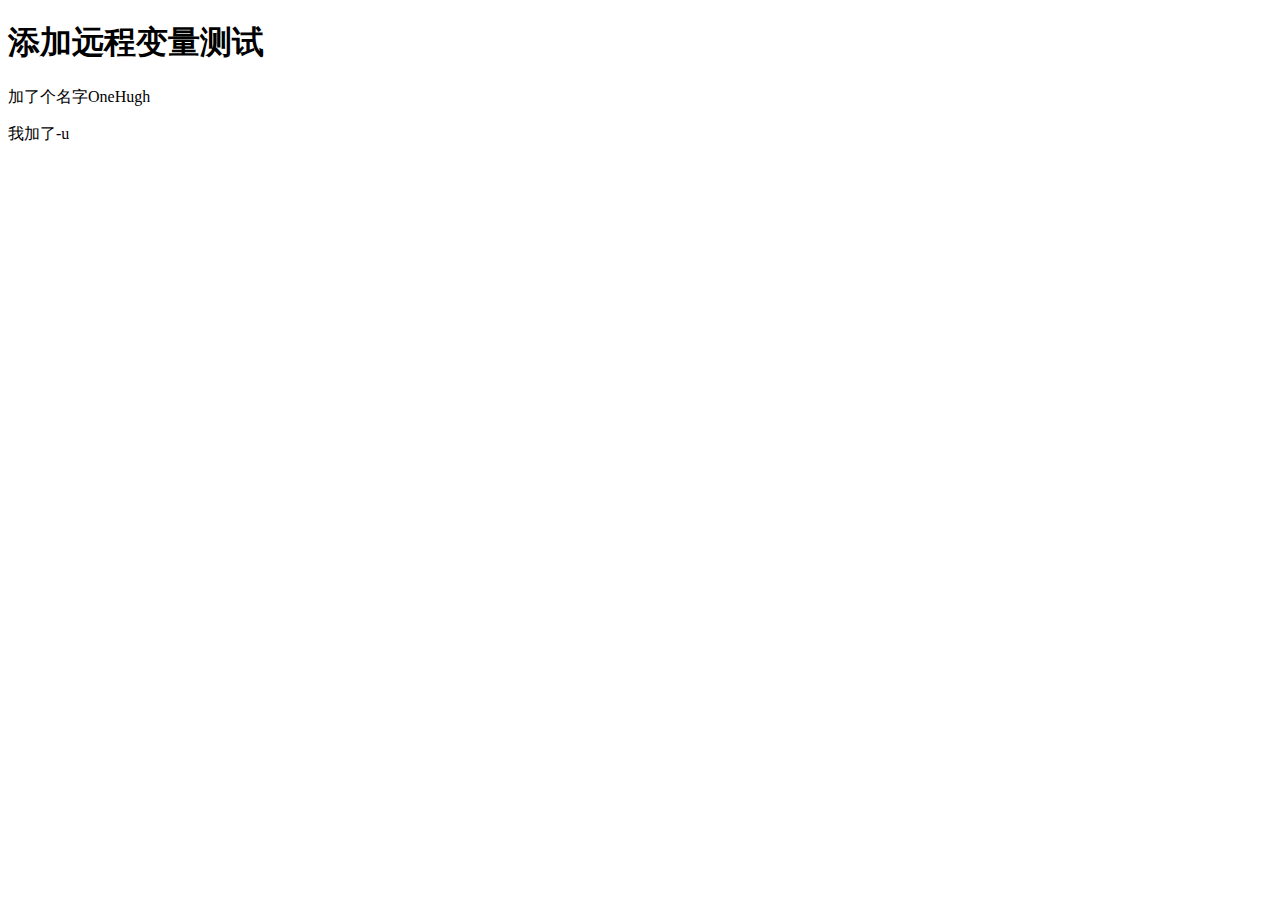
<file: ssh.html>
<!DOCTYPE html>
<html lang="en">
<head>
    <meta charset="UTF-8">
    <meta name="viewport" content="width=device-width, initial-scale=1.0">
    <meta http-equiv="X-UA-Compatible" content="ie=edge">
    <title>Document</title>
</head>
<body>
    <h1>添加远程变量测试</h1>
    <p>加了个名字OneHugh</p>
    <p>我加了-u</p>
</body>
</html>
</file>
